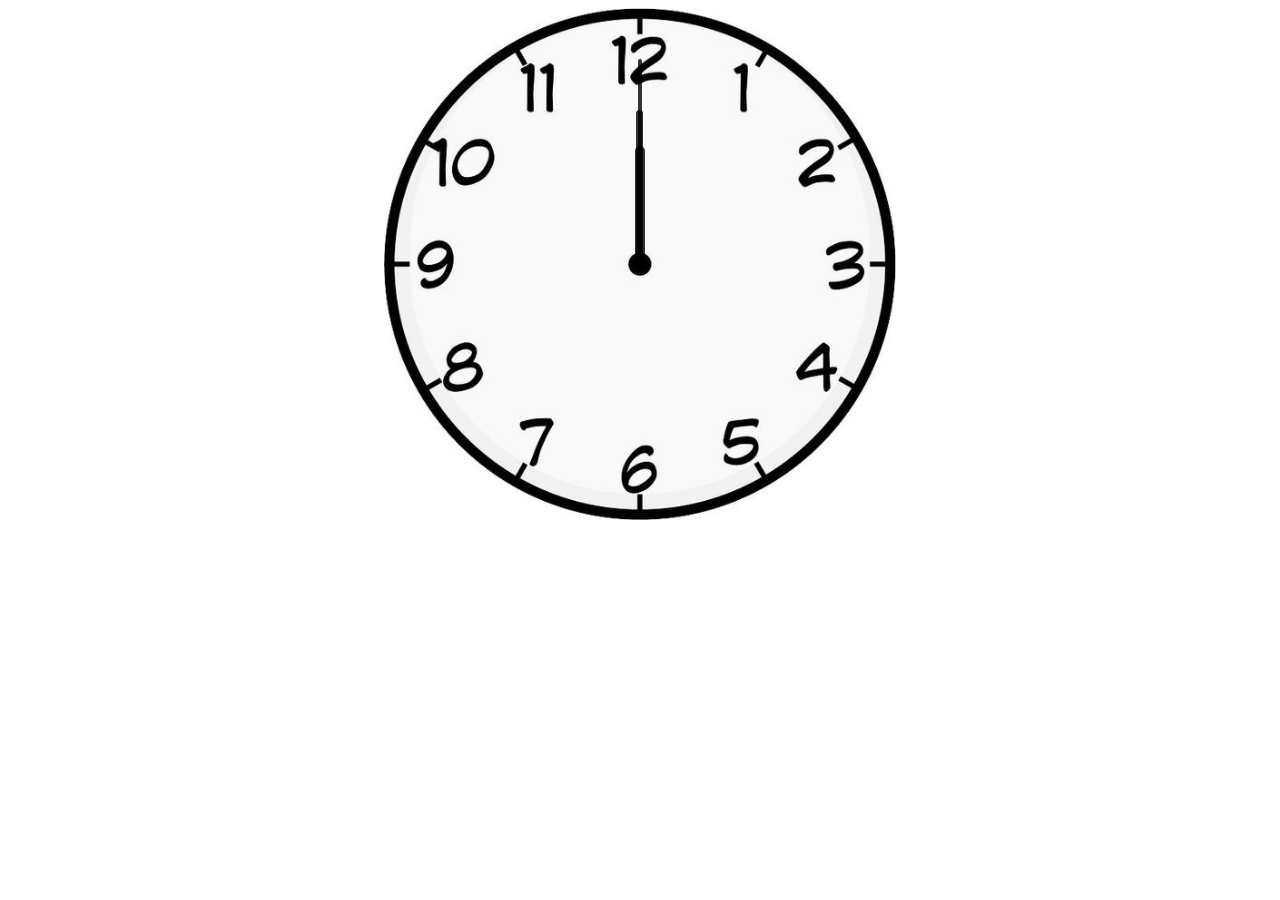
<file: index.html>
<!DOCTYPE html>
<html lang="en">
<head>
    <meta charset="UTF-8">
    <meta http-equiv="X-UA-Compatible" content="IE=edge">
    <meta name="viewport" content="width=device-width, initial-scale=1.0">
    <title>Clock</title>
    <link rel="stylesheet" href="clock.css">
    <script src="clock.js"></script>
</head>
<body>
    <div id="clockcontainer">
        <div id="hour"></div>
        <div id="minute"></div>
        <div id="second"></div>
    </div>
</body>
</html>
</file>
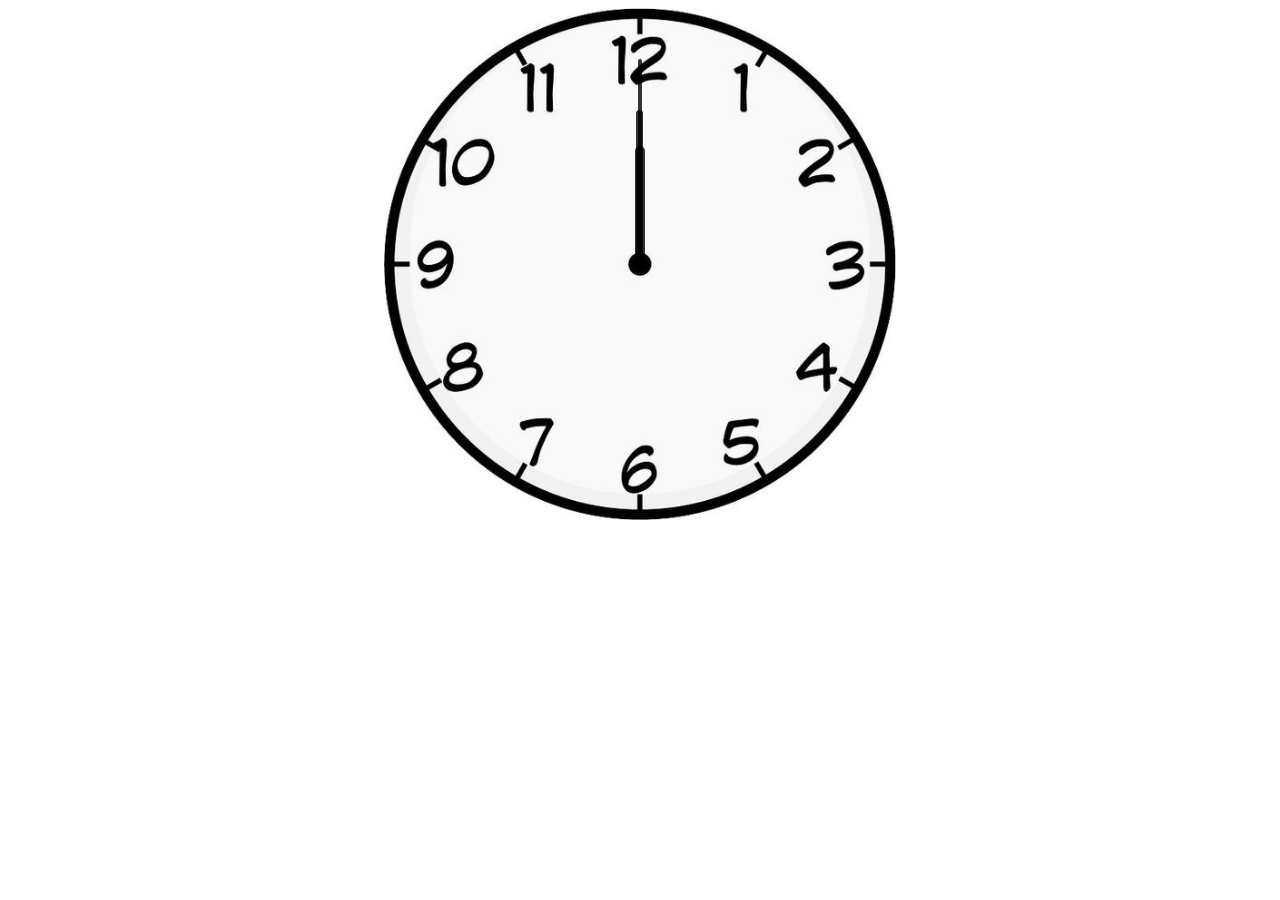
<file: clock.html>
<!DOCTYPE html>
<html lang="en">
<head>
    <meta charset="UTF-8">
    <meta http-equiv="X-UA-Compatible" content="IE=edge">
    <meta name="viewport" content="width=device-width, initial-scale=1.0">
    <title>Clock</title>
    <link rel="stylesheet" href="clock.css">
    <script src="clock.js"></script>
</head>
<body>
    <div id="clockcontainer">
        <div id="hour"></div>
        <div id="minute"></div>
        <div id="second"></div>
    </div>
</body>
</html>
</file>
<file: clock.css>
#clockcontainer{
    position: relative;
    margin: auto;
    height: 40vw;
    width: 40vw; 
    background: url('clock.jpg') no-repeat;
    background-size: 100%;
}

#hour, #minute, #second{
    position: absolute;
    background: black ;
    border-radius: 10px;
    transform-origin: bottom;
}
#hour{
    width: 1.8%;
    height: 23%;
    left:49.1%;
    top:27%;
    opacity: 0.8;
}
#minute{
    width: 1.3%;
    height: 30%;
    left:49.3%;
    top:20%;
    opacity: 0.8;
}
#second{
    width: 0.8%;
    height: 39%;
    left:49.6%;
    top:10%;
    opacity: 0.8;
}
</file>
